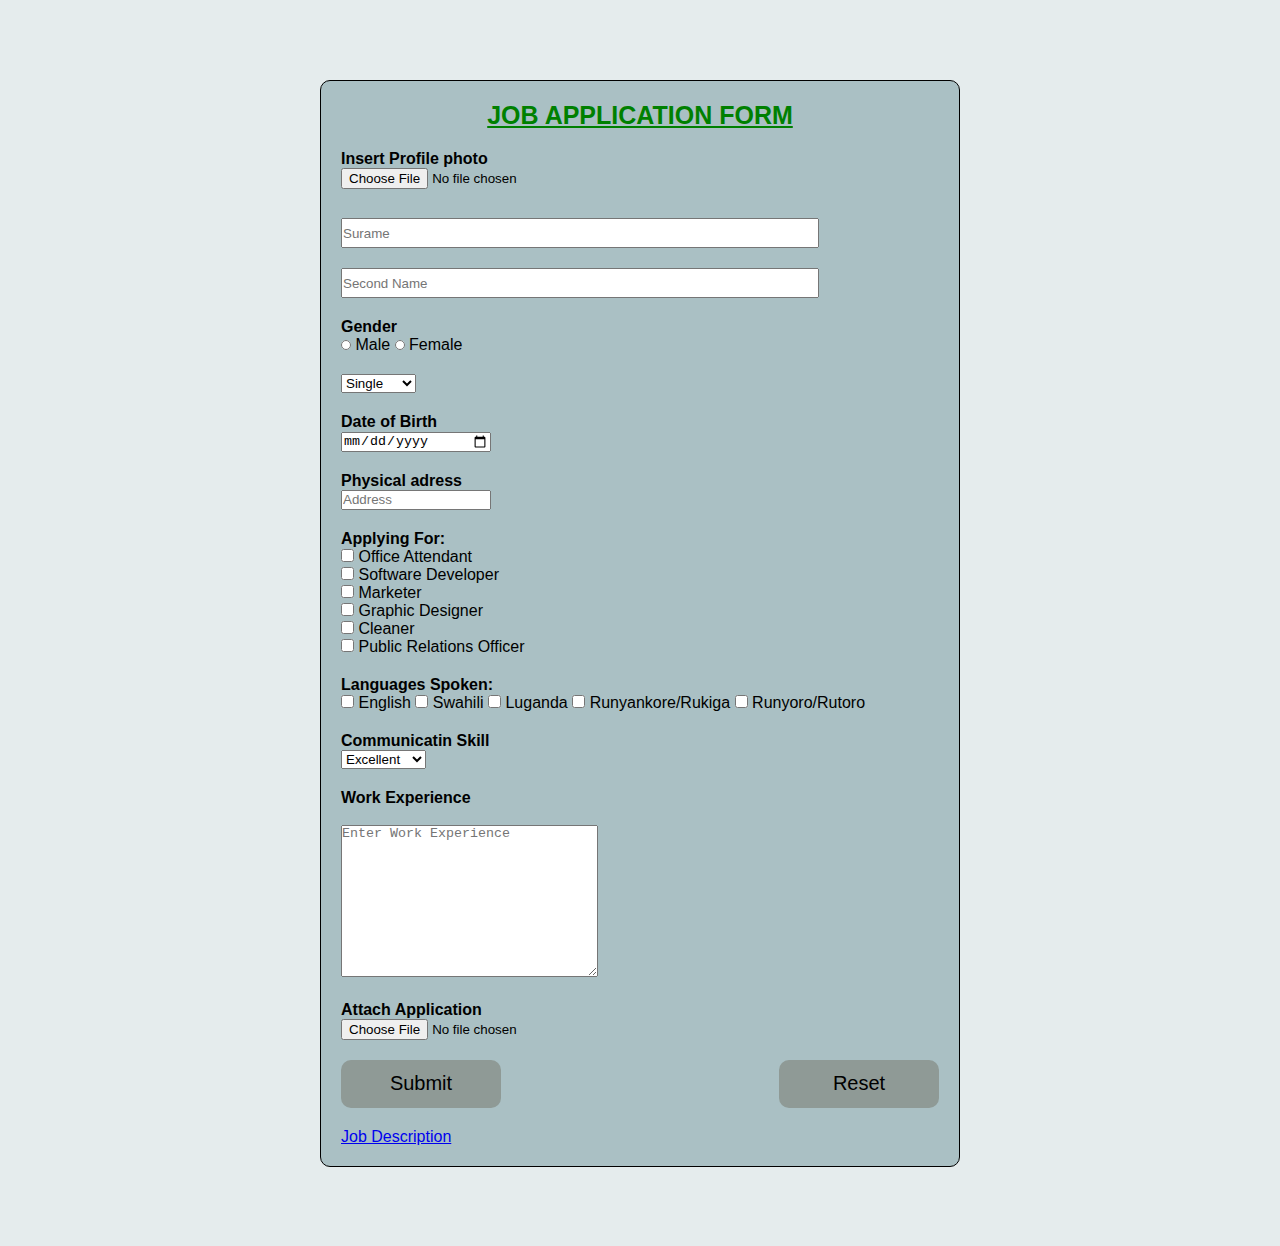
<file: ass3/index.html>
<!DOCTYPE html>
<html lang="en">
<head>
    <meta charset="UTF-8">
    <meta http-equiv="X-UA-Compatible" content="IE=edge">
    <meta name="viewport" content="width=device-width, initial-scale=1.0">
    <title>DigBit Technologies</title>
    <link rel="stylesheet" type="text/css" href="style.css">
</head>
<body>
    <section>
        <form action="#">
          <h2>JOB APPLICATION FORM</h2>
          <div class="bio-data">
            <div class="pro">
                <label for="avatar"><h4>Insert Profile photo</h4></label>
                <input type="file" id="avatar" >
            </div>
            <input type="text" name="" id="" placeholder="Surame">
            <input type="text" name="" id="" placeholder="Second Name">
            <div><label for="gender"><h4>Gender</h4></label>
             <input type="radio" name="gender" id="" class="radio">
             <label for="gender" name="gender" >Male</label>
             <input type="radio" name="gender" id="" class="radio">
             <label for="gender" name="gender">Female</label>
            </div>
            <div>
                <select name="marital-status" id="">
                    <label for="matital-status"><h4>Marital Status</h4></label>
                    <option value="1">Single</option>
                    <option value="2">Married</option>
                    <option value="3">Divorced</option>
                </select>
            </div>
           <div>
            <label for="dob"><h4>Date of Birth</h4></label>
            <input type="date" name="dob" id="" class="short">
           </div>
           <div>
            <label for="adress"><h4>Physical adress</h4></label>
            <input type="text" name="adress" id="" placeholder="Address" class="short">
           </div>
           </div>
          <div class="positions" name="positions">
          <label for="positions"><h4>Applying For:</h4></label>
          <div>
             <input type="checkbox" name="positions" id="">
             <label for="positions">Office Attendant</label>
             </div>
             <div>
             <input type="checkbox" name="positions" id="">
             <label for="positions">Software Developer</label>
             </div>
             <div>
             <input type="checkbox" name="positions" id="">
             <label for="positions">Marketer</label>
             </div>
             <div>
             <input type="checkbox" name="positions" id="">
             <label for="positions">Graphic Designer</label>
             </div>
             <div>
             <input type="checkbox" name="positions" id="">
             <label for="positions">Cleaner</label>
             </div>
             <div>
             <input type="checkbox" name="positions" id="">
             <label for="positions">Public Relations Officer</label>
             </div>
          </div>
          <div class="languages-spoken" name="languages">
            <label for="languages"><h4>Languages Spoken:</h4></label>
            <input type="checkbox" name="languages" id="">
            <label for="languages">English</label>
            <input type="checkbox" name="languages" id="">
            <label for="languages">Swahili</label>
            <input type="checkbox" name="languages" id="">
            <label for="languages">Luganda</label>
            <input type="checkbox" name="languages" id="">
            <label for="languages">Runyankore/Rukiga</label>
            <input type="checkbox" name="languages" id="">
            <label for="languages">Runyoro/Rutoro</label>
         </div>
         <div class="communication-skills" name="sk">
            <label for="sk"><h4>Communicatin Skill</h4></label>
            <select name="skill" id="">
                <option value="1">Excellent</option>
                <option value="2">Very Good</option>
                <option value="3">Good</option>
                <option value="4">Fair</option>
            </select>
         </div>
         <div class="work-eperince">
            <label for="work-exp"><h4>Work Experience</h4></label><br>
            <textarea name="work-exp" id="" cols="30" rows="10" maxlength="1000" placeholder="Enter Work Experience"></textarea>
         </div>
         <div class="file">
            <label for="application"><h4>Attach Application</h4></label>
            <input type="file" name="application" id="" accept=".pdf/.doc/.docx">
         </div>
         <div  class="btnn">
          <input type="submit" value="Submit" class="btn">
          <input type="reset" value="Reset" class="btn">
         </div>
         <a href="job-description.html">Job Description</a>
        </form>
    </section>
    
</body>
</html>
</file>
<file: ass3/style.css>
*{
    margin: 0;
    padding: 0;
    box-sizing: border-box;
}
body{
    background: rgba(170, 192, 196,0.3);
    font-family: sans-serif;
}
section{
    display: flex;
    align-items: center;
    justify-content: center;
    height: 100%;
}
form{
    margin-top: 5rem;
    margin-bottom: 5rem;
    padding: 20px;
    border: 1px solid black;
    display: flex;
    flex-direction: column;
    background: rgba(170, 192, 196);
    border-radius: 10px;
    width: 50%;
}
form h2{
    align-self: center;
    font-weight: bold;
    color: green;
    font-size: 25px;
    text-decoration: underline;
}
form .bio-data{
    /* border: 1px solid red; */
    display: flex;
    flex-direction: column;
    gap: 20px;
    margin-bottom: 20px;
    margin-top: 20px;
}
form .bio-data input{
    height: 30px;
    width: 80%;
}
form .bio-data input.radio{
    height: 10px;
    width: 10px;
}
form .bio-data input.short{
    width: 25%;
    height: 20px;
}
.positions{
    /* border: 1px solid red; */
    display: flex;
    flex-direction: column;
    margin-bottom: 20px;
}
.languages-spoken{
    margin-bottom: 20px;
}
.communication-skills{
    margin-bottom: 20px;
}
.work-eperince{
    margin-bottom: 20px;
}
.file{
    margin-bottom: 20px;
}
.btnn{
   display: flex;
   justify-content: space-between;
}
.btn{
    width: 10rem;
    height: 3rem;
    border-radius: 10px;
    margin-bottom:20px ;
    font-size: 20px;
    border: none;
    background: rgba(115,115,104, 0.5); 
}
.btn:hover{
    transform: scale(1.2);
    border: 1px solid black;
    background: transparent;
    transition: -2s ease ;
}
</file>
